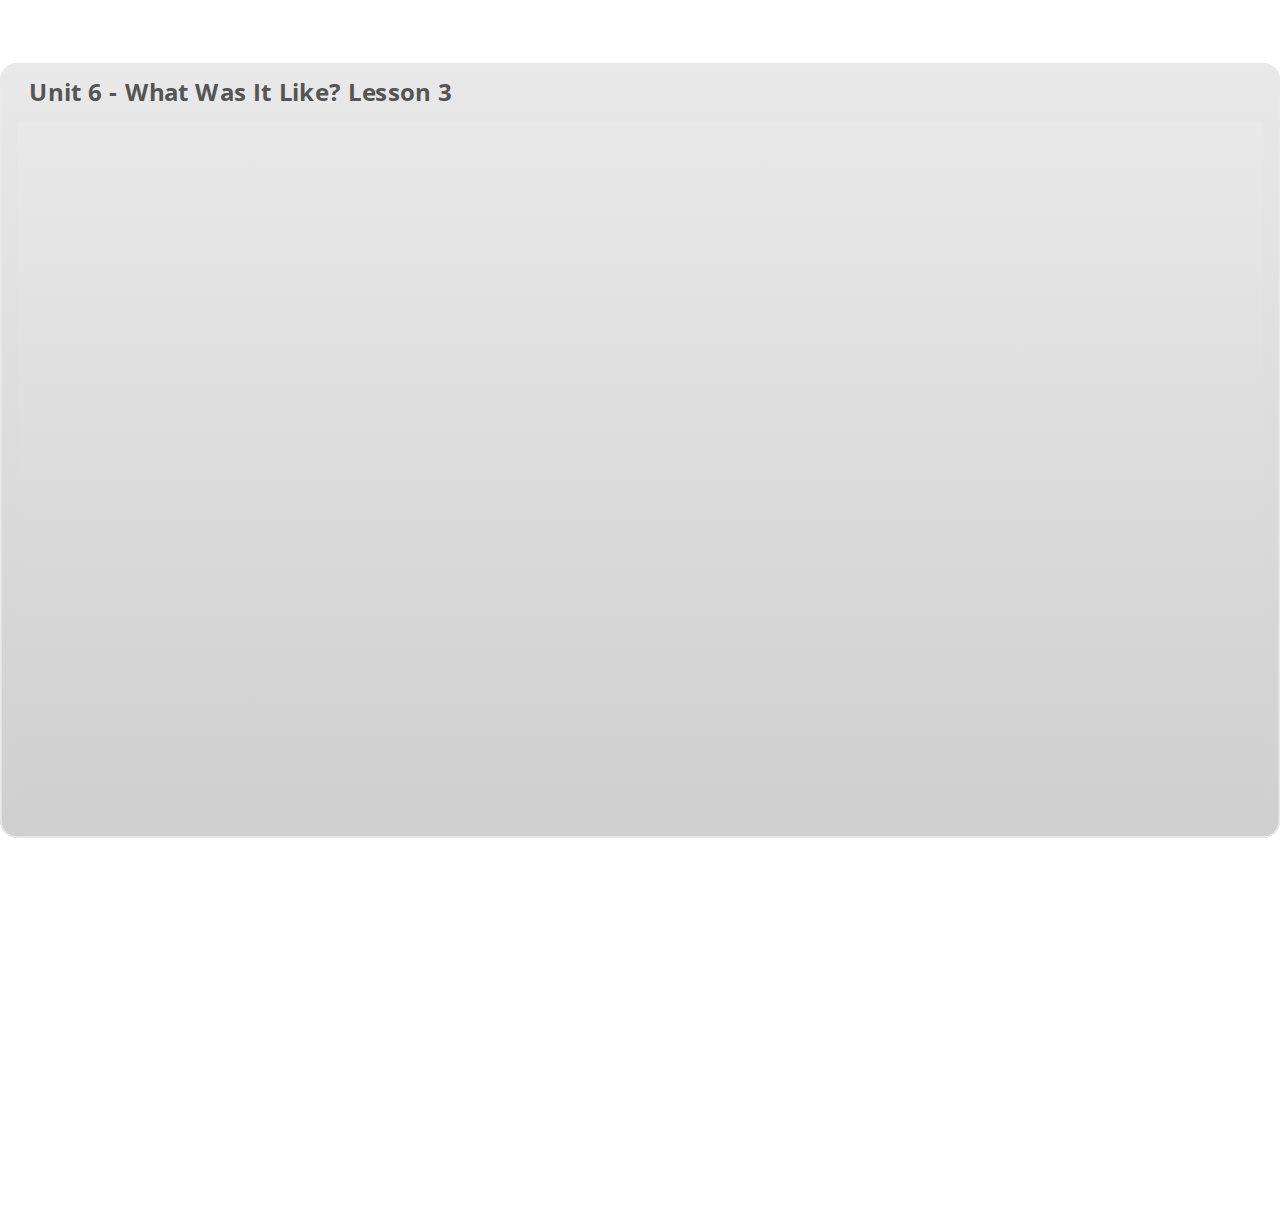
<file: index_lms.html>
<html>
<head>
    <title>Unit 6 - What Was It Like? Lesson 3</title>
    <meta http-equiv="x-ua-compatible" content="IE=edge" />
    <style>
        body {
            background: #ffffff;
            overflow: hidden;
        }

        html, body, table {
            height: 100%;
            width: 100%;
            margin: 0;
            padding: 0;
            border: 0;
        }

        table td {
            vertical-align: middle;
            text-align: center;
        }

        #nosupport {
            background: #f5f5f5;
            margin: 50px 65px;
            border: 1px solid #d5d5d5;
            width: calc(100% - 130px);
            height: calc(100% - 100px);
        }

        p {
            font-family: 'Helvetica Neue', Helvetica, Arial, Verdana, sans-serif;
            font-size: 12pt;
            color: #303030;
        }

        a {
            color: #2D9DDA;
            text-decoration: none !important;
        }

    </style>
    <script>
        var html5Supported = true,
                showWarning = false;

        function displayWarning() {
            if (showWarning) {
                document.getElementById('nosupport').style.visibility = 'visible';
            }
        }

    </script>
    <!--[if lte IE 9]><script>html5Supported = false;</script><![endif]-->

    <script type="text/javascript">
        (function () {
            var settings = {
                runtimeOrder: [{"type":"html5","url":"index_lms_html5.html"}]
            };

            var detection = {
                agent: navigator.userAgent,

                flashEnabled: function () {
                    var description, version, flashAX,
                            plugin = navigator.plugins["Shockwave Flash"];

                    if (plugin != null) {
                        description = plugin.description.split(" ");
                        version = Number(description[description.length - 2]);

                        return (version >= 10) || isNaN(version);
                    } else {
                        try {
                            flashAX = new ActiveXObject("ShockwaveFlash.ShockwaveFlash.10");
                            return (flashAX != null);
                        } catch (e) {
                        }
                    }

                    return false;
                },

                html5Enabled: function () {
                    return html5Supported;
                },

                ampEnabled: function () {
                    return false;
                },

                isIOS: function () {
                    return (this.agent.indexOf("AppleWebKit/") > -1 && this.agent.indexOf("Mobile/") > -1)
                },

                isAndroid: function () {
                    return (this.agent.indexOf("Android") > -1);
                },

                isIPad: function () {
                    return (this.agent.indexOf("iPad") > -1);
                }
            };

            var router = {

                init: function () {
                    var i,
                            redirected = false,
                            order = settings.runtimeOrder,
                            launchMap = {
                                flash: {
                                    isEnabled: 'flashEnabled',
                                    delim: '?'
                                },
                                html5: {
                                    isEnabled: 'html5Enabled',
                                    delim: '?'
                                },
                                amp: {
                                    isEnabled: 'ampEnabled',
                                    delim: '#'
                                }
                            };

                    for (i = 0; i < order.length; i++) {
                        var launchInfo = launchMap[order[i].type],
                                url = order[i].url;

                        if (detection[launchInfo.isEnabled]()) {
                            this.redirect(url, launchInfo.delim);
                            redirected = true;
                            break;
                        }
                    }

                    if (!redirected) {
                        showWarning = true;
                    }
                },

                getQueryString: function (params) {
                    params = params || [];
                    var i,
                            queryString = document.location.search.substr(1),
                            paramArr = queryString.length > 0 ? queryString.split('&') : [];

                    for (i = 0; i < params.length; i++) {
                        paramArr.push([params[i].name, params[i].value].join('='));
                    }

                    return paramArr.join('&');
                },

                formatUrl: function (url, delim) {
                    delim = delim || '?';

                    var queryString = this.getQueryString();

                    if (queryString != null && queryString.length > 0) {
                        return [url, queryString].join(delim);
                    }

                    return url;
                },

                redirect: function (url, delim) {
                    window.location.replace(this.formatUrl(url, delim));
                }

            };

            router.init();
        })();
    </script>
</head>

<body onload="displayWarning()" style="height: 100%;">
<div id="nosupport" style="visibility: hidden;">
    <table>
        <tr>
            <td>
                <p>
                    <svg xmlns="http://www.w3.org/2000/svg" width="90.2" height="74.9" viewBox="0 0 90 75" version="1.1">
                        <g transform="scale(.1)">
                            <path d="m409 7c54-25 106 20 130 66 106 170 213 340 320 510 17 28 32 63 19 96-14 36-55 51-91 51-224 1-448 0-672 0-35 1-76-3-100-33-26-32-15-77 5-108 107-173 216-344 324-517 16-26 35-53 65-65z"
                                  fill="#4c4c4c"/>
                            <path d="m419 57c26-20 55 4 68 27 109 174 218 348 328 522 9 17 23 35 17 55-11 20-36 18-55 19-224 0-447 0-670 0-20-1-46 1-57-19-5-18 6-34 14-48 109-174 218-348 327-522 9-12 17-25 28-34z"
                                  fill="#f5f5f5"/>
                            <path d="m429 179c25-12 58 8 56 35-1 81-5 161-10 242 2 32-49 39-57 9-7-73-6-146-11-219-1-24-4-56 22-67zM430 539 430 539 430 539c45-24 80 53 32 72-45 24-80-53-32-72z"
                                  fill="#4c4c4c"/>
                        </g>
                    </svg>
                </p>
                <p>This course cannot be played because your web browser does not support HTML5.</p>
                <p><a href=""></a></p>

            </td>
        </tr>
    </table>
</div>
</body>

</html>
</file>
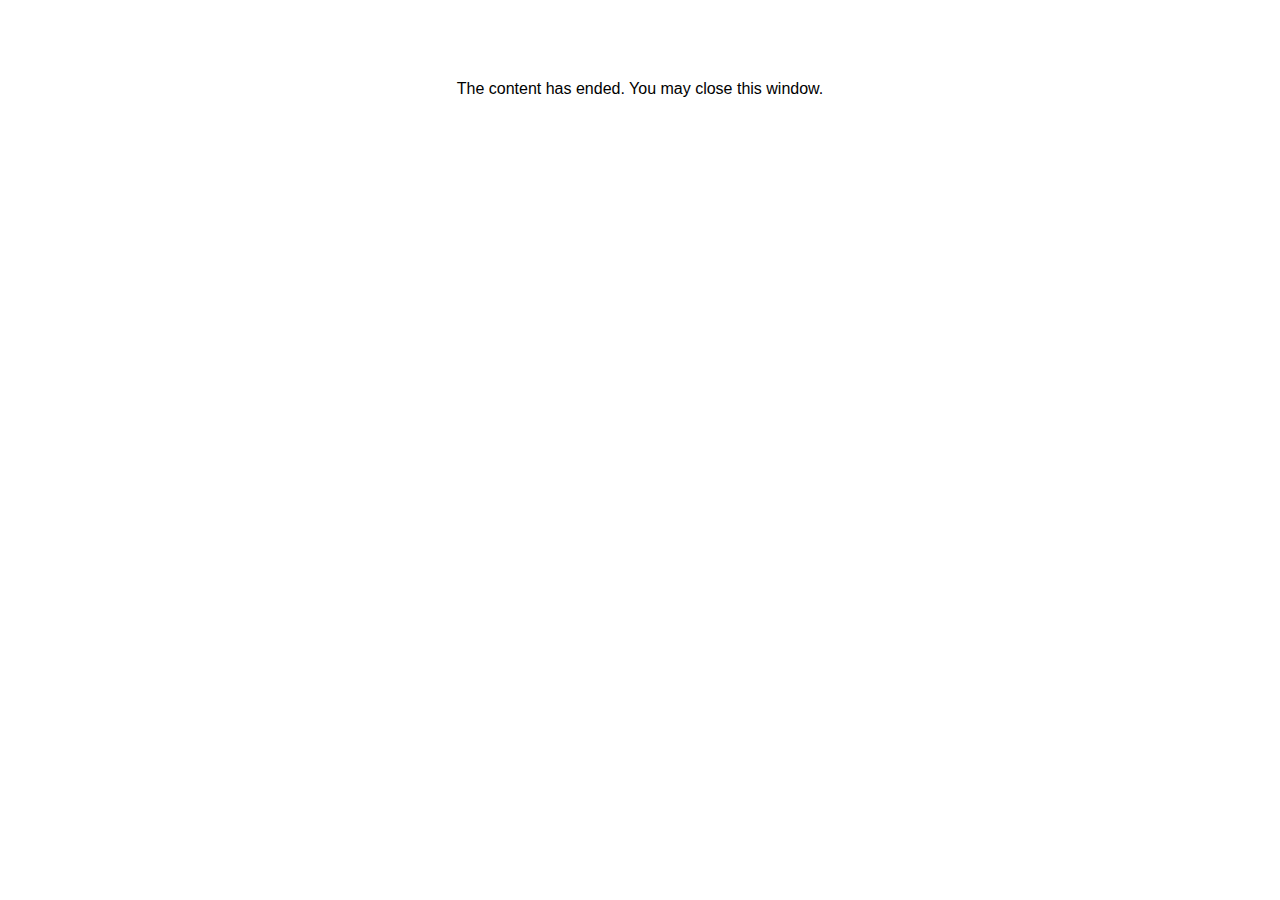
<file: lms/goodbye.html>
<html><body bgcolor="#ffffff">
<center>
<br><br><br><br><font face="Open Sans, articulate, tahoma, arial" size="3" color: "#333333">
The content has ended. You may close this window.
</font>
</center>
</body></html>
</file>
